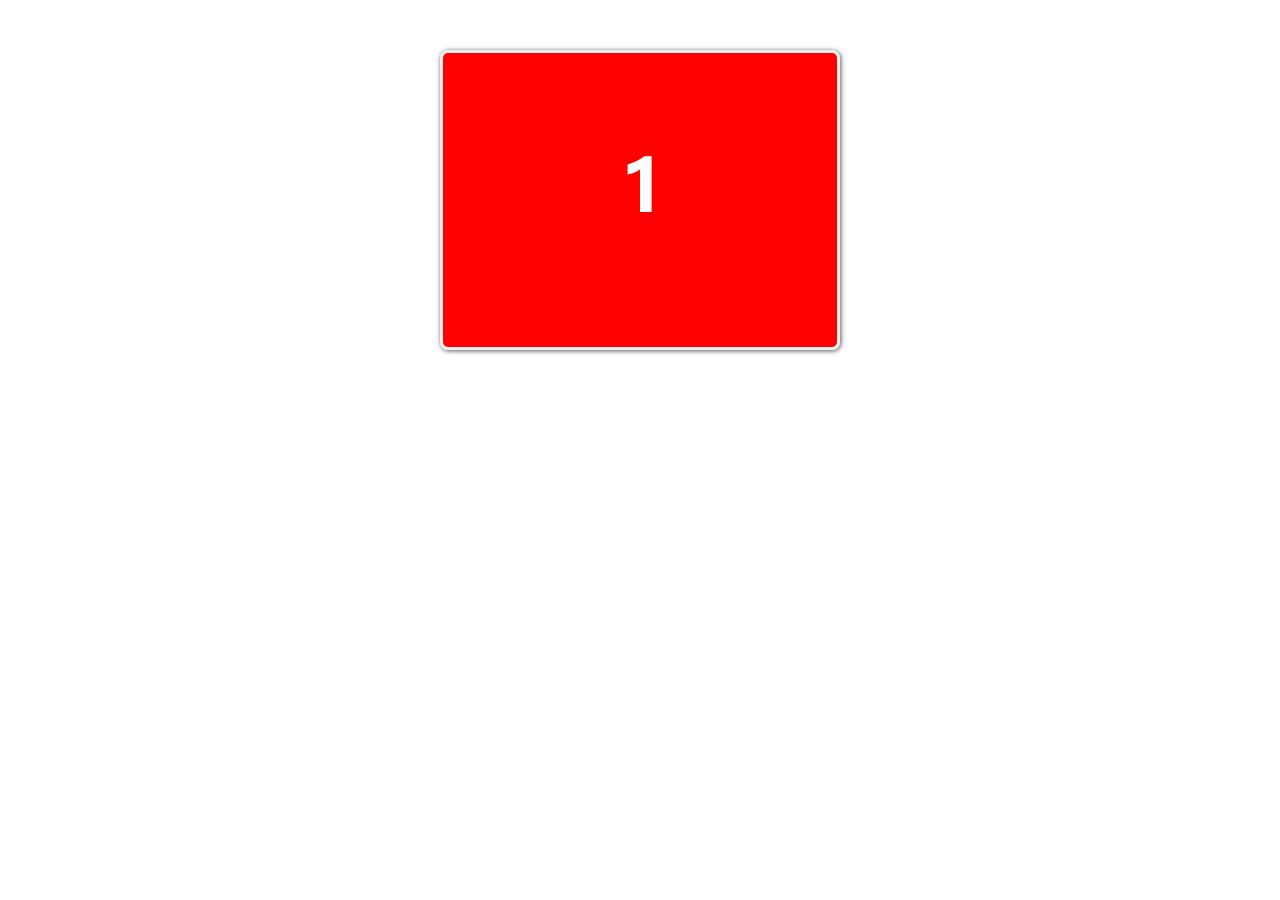
<file: index.html>
<!DOCTYPE html>
<html lang="en">

<head>
    <meta charset="UTF-8">
    <meta name="viewport" content="width=device-width, initial-scale=1.0">
    <meta http-equiv="X-UA-Compatible" content="ie=edge">
    <title>banner</title>
    <link rel="stylesheet" href="./css/main.css">
    <script src="https://code.jquery.com/jquery-3.1.0.js"></script>
</head>

<body>

    <div class="banner">
        <div class="images">
            <img width=400 height=300 src="./img/1.png" alt="1">
            <img width=400 height=300 src="./img/2.png" alt="2">
            <img width=400 height=300 src="./img/3.png" alt="3">
            <img width=400 height=300 src="./img/4.png" alt="4">
            <img width=400 height=300 src="./img/5.png" alt="5">
            <img width=400 height=300 src="./img/6.png" alt="6">
            <img width=400 height=300 src="./img/7.png" alt="7">
        </div>
    </div>
    <script src="./js/main.js"></script>
</body>

</html>
</file>
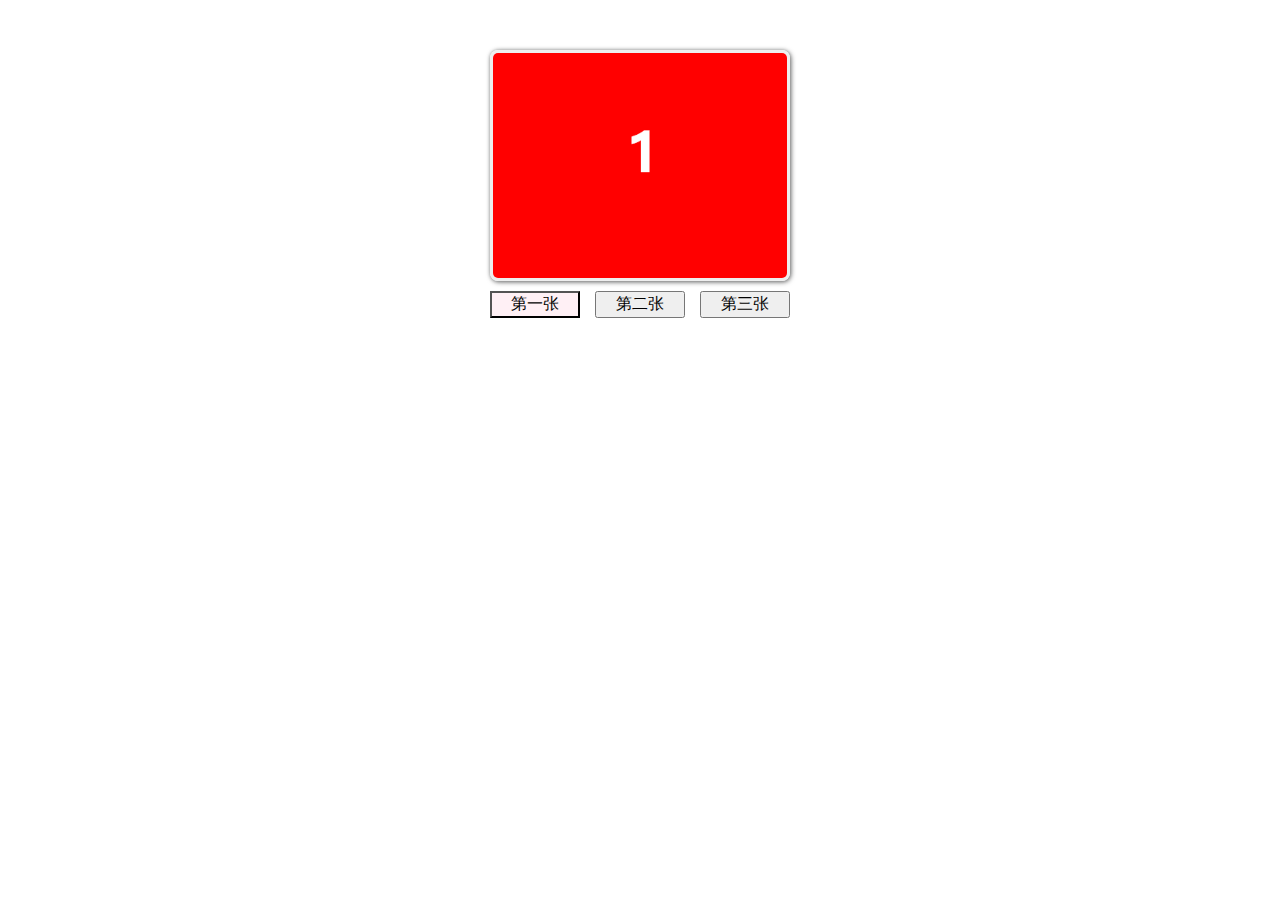
<file: html/demo-1.html>
<!DOCTYPE html>
<html lang="en">

<head>
    <meta charset="UTF-8">
    <meta name="viewport" content="width=device-width, initial-scale=1.0">
    <meta http-equiv="X-UA-Compatible" content="ie=edge">
    <title>banner</title>
    <link rel="stylesheet" href="../css/demo-1.css">
    <script src="https://code.jquery.com/jquery-3.1.0.js"></script>
</head>

<body>
    <div class="container">
        <div class="banner">
            <div class="images">
                <img width=300 src="../img/1.png" alt="1">
                <img width=300 src="../img/2.png" alt="2">
                <img width=300 src="../img/3.png" alt="3">
            </div>
        </div>
        <div class="buttons">
            <button class="selected">第一张</button>
            <button>第二张</button>
            <button>第三张</button>
        </div>
    </div>

    <script src="../js/demo-1.js"></script>
</body>

</html>
</file>
<file: css/main.css>
*{margin: 0px; padding: 0px; box-sizing: border-box;}
.banner {

    width:  400px;
    height: 300px;
    margin: 50px auto;
    border: 3px solid #eee;
    overflow: hidden;
    border-radius: 8px;
    box-shadow: 0px 0px 3px rgba(123, 125, 126, 0.4), 1px 1px 5px rgba(0, 0,0, 0.6);
}
.images {
    position: relative;  
}
.images > img {
    transition: transform 0.5s;  
    position: absolute;
    top: 0;
}

.images > img.current {
    left: 0;
    transform: translateX(0);
    z-index: 1;
}

.images > img.enter {
    transform: translateX(100%);
}
.images > img.leave {
    transform: translateX(-100%);
    z-index: 1;
}
</file>
<file: css/demo-1.css>
.container {
    width: 300px;
    margin: 0px auto;
    margin-top: 50px;
}
.buttons {
    font-size: 0px;
    margin-top: 10px;
   
}
.buttons button {
    width: 30%;
    font-size: 16px;
    box-sizing: border-box;
   
}
.buttons button + button {
   margin-left: 5%;
}
.images {
    display: flex;
    align-items: flex-start;
    transition: transform 0.5s;
   
}
.banner {
    border: 3px solid #eee;
    overflow: hidden;
    border-radius: 8px;
    box-shadow: 0px 0px 3px rgba(123, 125, 126, 0.4), 1px 1px 5px rgba(0, 0,0, 0.6);
}

.selected{

    background: #fff0f5;
}
</file>
